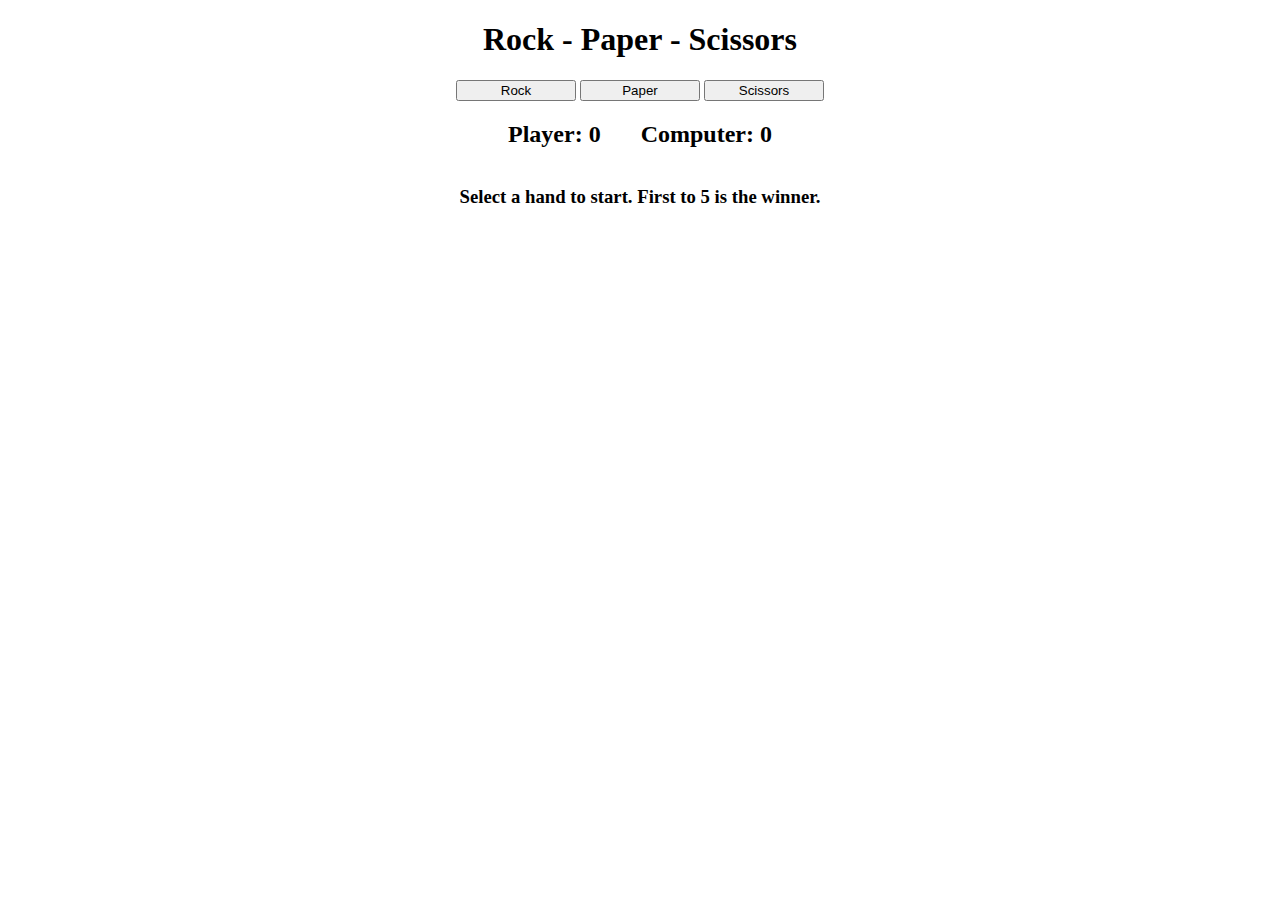
<file: index.html>
<!DOCTYPE html>
<html>
	<head>
		<meta charset="UTF-8">
		<link rel="stylesheet" type="text/css" href="style.css">
		<title>Rock Paper Scissors</title>
	</head>

	<body>
		<div id="container">
			<div id="content">
				<h1>Rock - Paper - Scissors</h1>
				<button class="btn" id="ROCK">Rock</button>
				<button class="btn" id="PAPER">Paper</button>
				<button class="btn" id="SCISSORS">Scissors</button>
			</div>
			<div id="score">
			</div>
			<div id="roundResults">
			</div>
		<script text/javascript src='game.functions.js'></script>

	</body>
</html>
</file>
<file: style.css>
#container{
	text-align: center;
}

#score h2{
	display:inline-block;
	padding-right: 20px;
	padding-left: 20px;
}
.btn{
	min-width: 120px;
}
</file>
